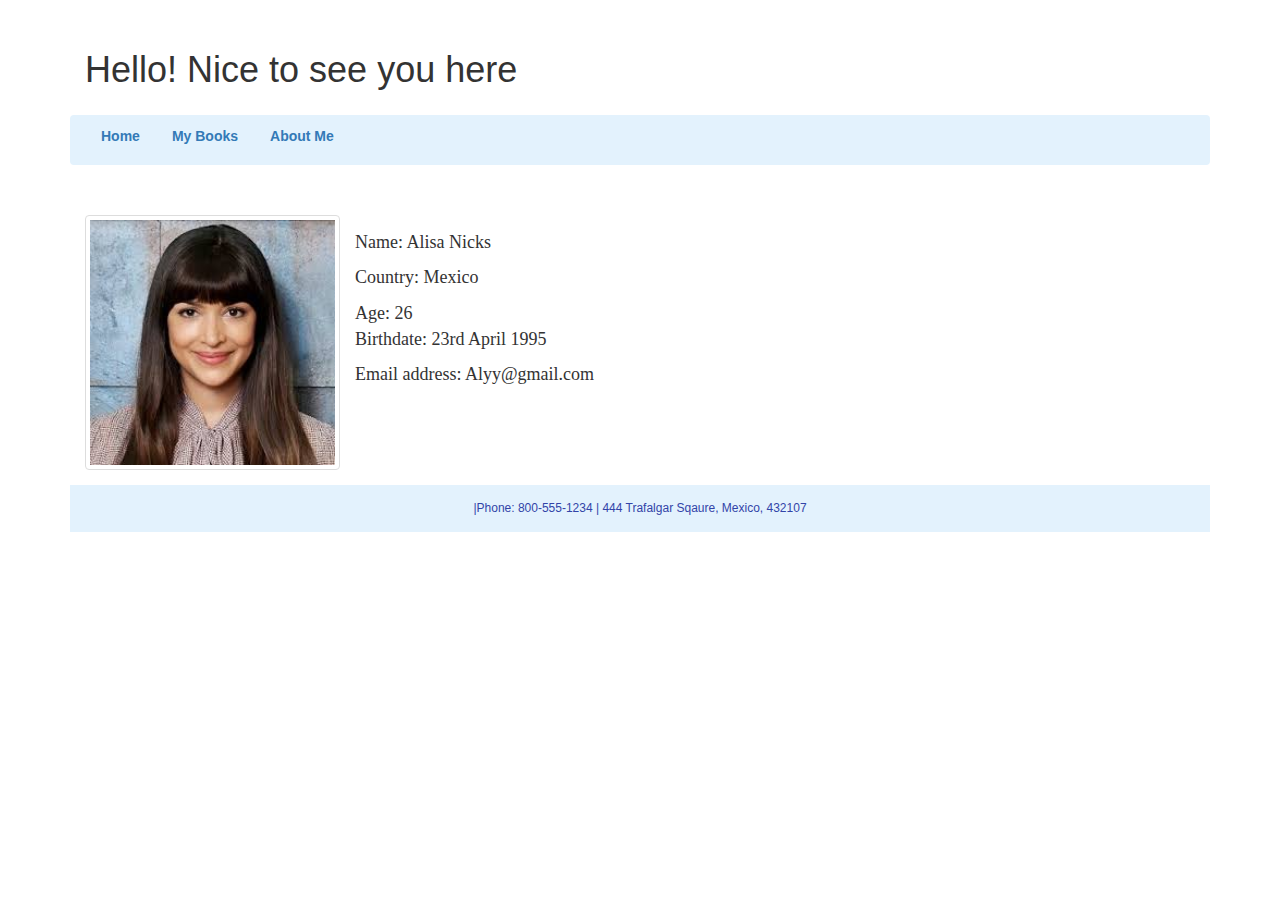
<file: public/index.html>
<!DOCTYPE html>
<html>
  <head>
    <meta charset="utf-8">
    <meta name="viewport" content="width=device-width">
    <title>Introduction</title>
    <link rel="stylesheet" href="https://maxcdn.bootstrapcdn.com/bootstrap/3.3.7/css/bootstrap.min.css">
    <script src="https://code.jquery.com/jquery-3.2.1.js"></script>
    <script src="https://maxcdn.bootstrapcdn.com/bootstrap/3.3.7/js/bootstrap.min.js"></script>
    <link href="css/style.css" rel="stylesheet" type="text/css" />
    <meta charset="utf-8">
    <meta name="viewport" content="width=device-width, initial-scale=1">

    <!-- Bootstrap CSS -->
    <link href="https://cdn.jsdelivr.net/npm/bootstrap@5.1.0/dist/css/bootstrap.min.css" rel="stylesheet" integrity="sha384-KyZXEAg3QhqLMpG8r+8fhAXLRk2vvoC2f3B09zVXn8CA5QIVfZOJ3BCsw2P0p/We" crossorigin="anonymous">
  </head>
  <body class = "container">
    <header class = "row">

    <h1 class = "row">

      <div class = "col-lg-6 col-md-6 col-sm-7 col-xs-7">Hello! Nice to see you here</div>

    </h1>






<nav class="navbar navbar-light" style="background-color: #e3f2fd;">
  <!-- Navbar content -->
  <div class = "collapse navbar-collapse" id = "mobile">
  <ul class = "nav nav-pills">
    <li><a href= "index.html"><b>Home</b></a></li>
    <li><a href= "books.html"><b>My Books</b></a></li>
    <li><a href= "aboutme.html"><b>About Me</b></a></li>

  </ul>
 </div>
</nav>

    </header>
<main class = "row">
  <div class = "col-lg-3 col-md-3 col-sm-4 col-xs-5">
  <img
  src="img/images2.jfif" width=300xpx class= "img-responsive img-thumbnail rounded float-start">
</div>
<div class = "row col-lg-8 col-md-8 col-sm-12 col-xs-12 details" >
<p> Name: Alisa Nicks</p>

<p>Country: Mexico</p>

<p >Age: 26 </br>
Birthdate: 23rd April 1995 </br> </p>
<p>
Email address: Alyy@gmail.com </p>

</div>
</main>

<footer class = "rows" style="background-color: #e3f2fd;">

 |Phone: 800-555-1234 | 444 Trafalgar Sqaure, Mexico, 432107
</footer>
  </body>
</html>
</file>
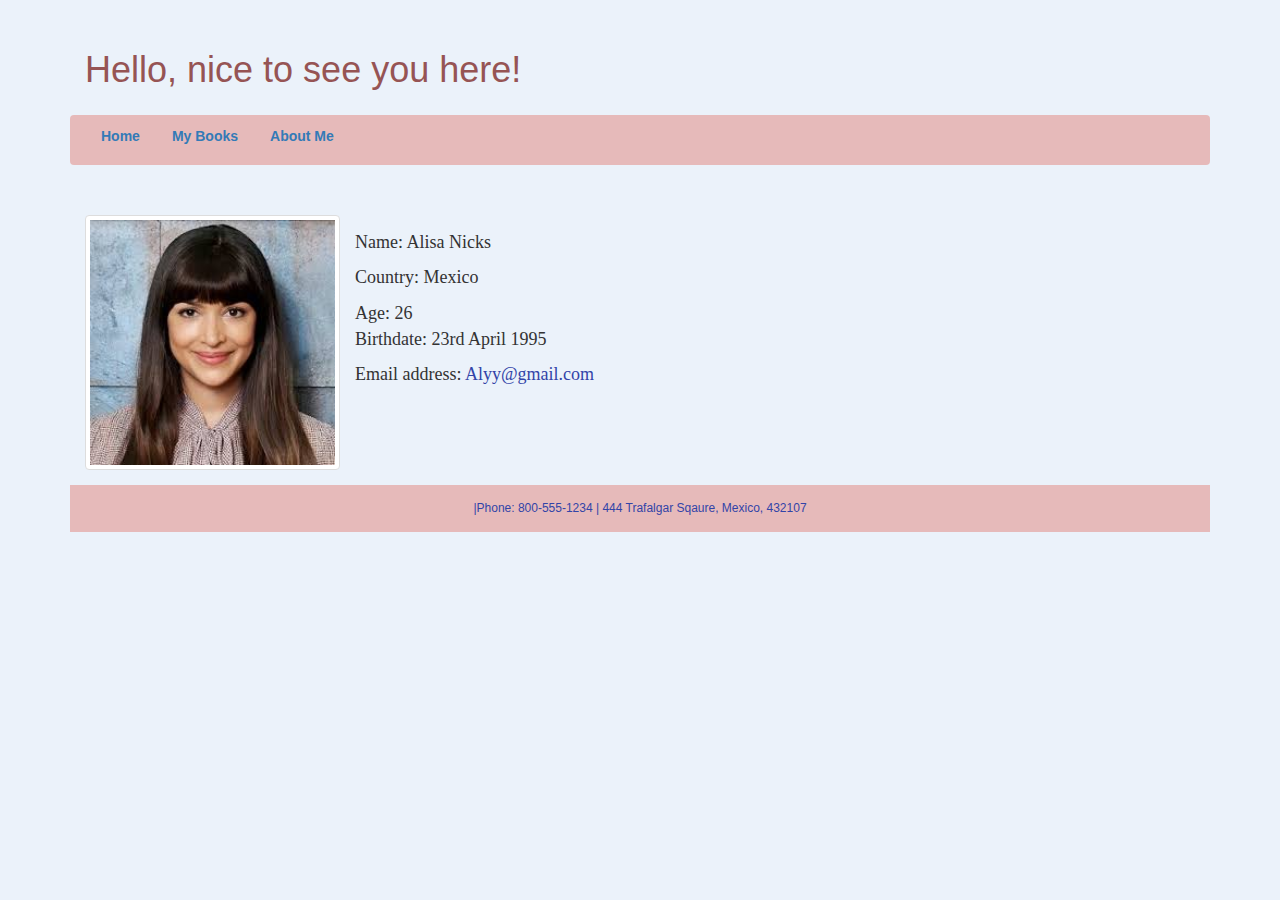
<file: docker/public/index.html>
<!DOCTYPE html>
<html>
  <head>
    <meta charset="utf-8">
    <meta name="viewport" content="width=device-width">
    <title>Introduction</title>
    <link rel="stylesheet" href="https://maxcdn.bootstrapcdn.com/bootstrap/3.3.7/css/bootstrap.min.css">
    <script src="https://code.jquery.com/jquery-3.2.1.js"></script>
    <script src="https://maxcdn.bootstrapcdn.com/bootstrap/3.3.7/js/bootstrap.min.js"></script>
    <link href="css/style.css" rel="stylesheet" type="text/css" />
    <meta charset="utf-8">
    <meta name="viewport" content="width=device-width, initial-scale=1">

    <!-- Bootstrap CSS -->
    <link href="https://cdn.jsdelivr.net/npm/bootstrap@5.1.0/dist/css/bootstrap.min.css" rel="stylesheet" integrity="sha384-KyZXEAg3QhqLMpG8r+8fhAXLRk2vvoC2f3B09zVXn8CA5QIVfZOJ3BCsw2P0p/We" crossorigin="anonymous">
  </head>
  <body class = "container">
    <header class = "row">

    <h1 class = "row">

      <div class = "col-lg-6 col-md-6 col-sm-7 col-xs-7">Hello, nice to see you here!</div>

    </h1>






<nav class="navbar navbar-light" style="background-color: #e6baba;">
  <!-- Navbar content -->
  <div class = "collapse navbar-collapse" id = "mobile">
  <ul class = "nav nav-pills">
    <li><a href= "index.html"><b>Home</b></a></li>
    <li><a href= "books.html"><b>My Books</b></a></li>
    <li><a href= "aboutme.html"><b>About Me</b></a></li>

  </ul>
 </div>
</nav>

    </header>
<main class = "row">
  <div class = "col-lg-3 col-md-3 col-sm-4 col-xs-5">
  <img
  src="img/images2.jfif" width=300xpx class= "img-responsive img-thumbnail rounded float-start">
</div>
<div class = "row col-lg-8 col-md-8 col-sm-12 col-xs-12 details" >
<p> Name: Alisa Nicks</p>

<p>Country: Mexico</p>

<p >Age: 26 </br>
Birthdate: 23rd April 1995 </br> </p>
<p>
Email address: <a href = "mailto:Alyy@gmail.com" id = "change" >Alyy@gmail.com</a> </p>

</div>
</main>

<footer class = "rows" >

 |Phone: 800-555-1234 | 444 Trafalgar Sqaure, Mexico, 432107
</footer>
  </body>
</html>
</file>
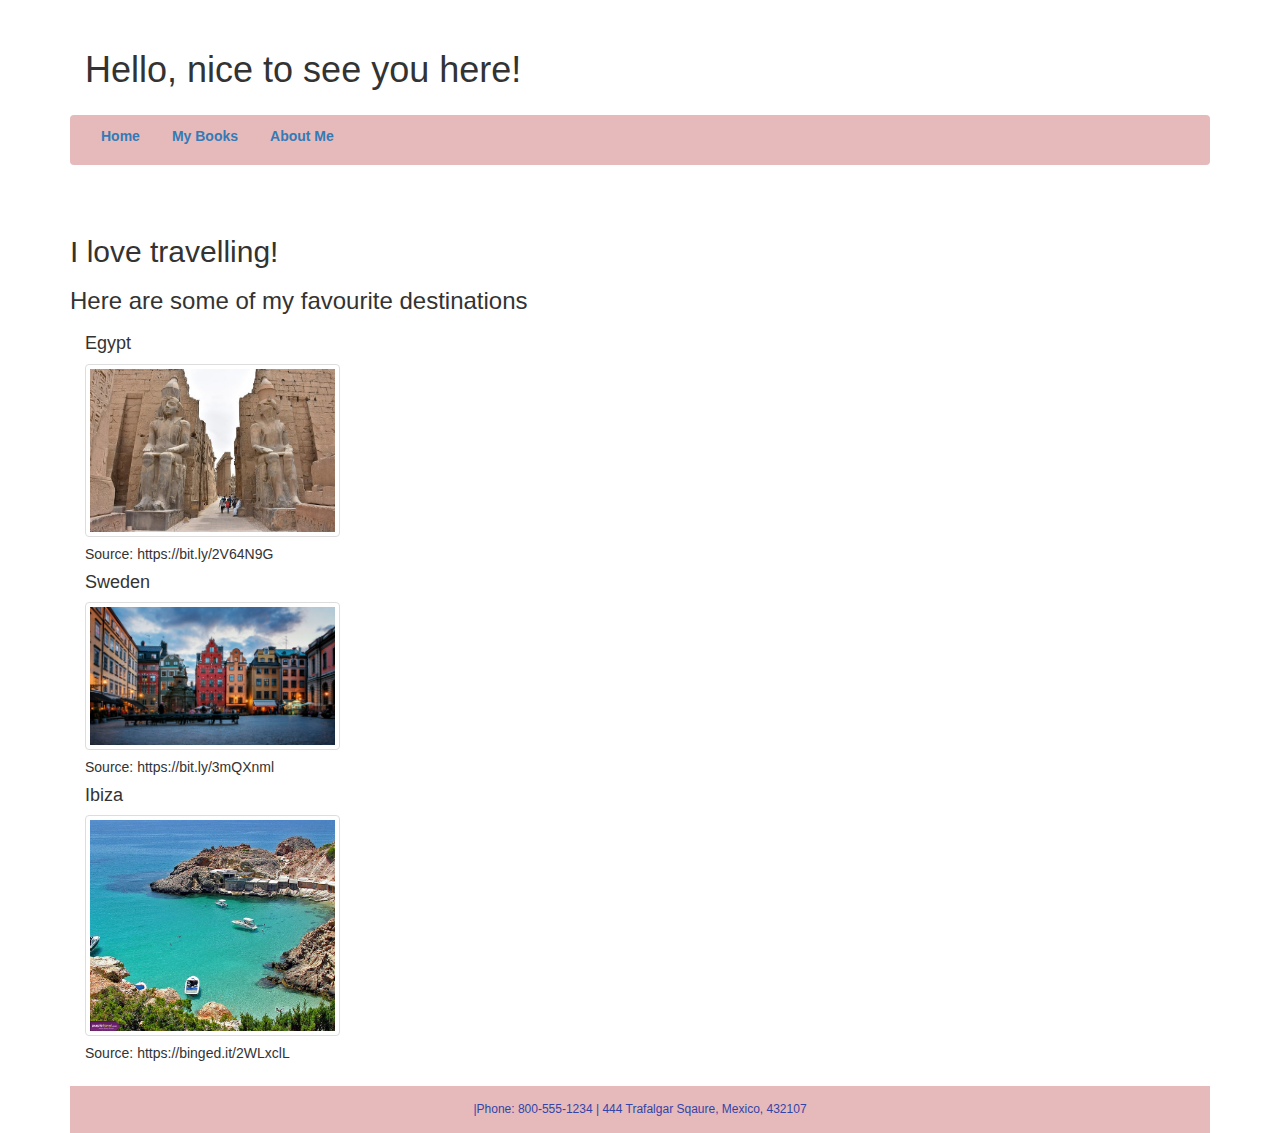
<file: public/aboutme.html>
<!DOCTYPE html>
<html>
  <head>
    <meta charset="utf-8">
    <meta name="viewport" content="width=device-width">
    <title>Introduction</title>
    <link rel="stylesheet" href="https://maxcdn.bootstrapcdn.com/bootstrap/3.3.7/css/bootstrap.min.css">
    <script src="https://code.jquery.com/jquery-3.2.1.js"></script>
    <script src="https://maxcdn.bootstrapcdn.com/bootstrap/3.3.7/js/bootstrap.min.js"></script>
    <link href="css/style.css" rel="stylesheet" type="text/css" />
    <meta charset="utf-8">
    <meta name="viewport" content="width=device-width, initial-scale=1">

    <!-- Bootstrap CSS -->
    <link href="https://cdn.jsdelivr.net/npm/bootstrap@5.1.0/dist/css/bootstrap.min.css" rel="stylesheet" integrity="sha384-KyZXEAg3QhqLMpG8r+8fhAXLRk2vvoC2f3B09zVXn8CA5QIVfZOJ3BCsw2P0p/We" crossorigin="anonymous">
  </head>
  <body class = "container">
    <header class = "row">

    <h1 class = "row">

      <div class = "col-lg-6 col-md-6 col-sm-7 col-xs-7">Hello, nice to see you here!</div>

    </h1>






<nav class="navbar navbar-light" style="background-color:#e6baba;">
  <!-- Navbar content -->
  <div class = "collapse navbar-collapse" id = "mobile">
  <ul class = "nav nav-pills">
    <li><a href= "index.html"><b>Home</b></a></li>
    <li><a href= "books.html"><b>My Books</b></a></li>
    <li><a href= "aboutme.html"><b>About Me</b></a></li>

  </ul>
 </div>
</nav>

    </header>
<main class = "row">

<h2>I love travelling!</h2>
<h3>Here are some of my favourite destinations</h3>

<div class = "col-lg-3 col-md-3 col-sm-4 col-xs-5">
<h4>Egypt</h4>
<a href = "https://www.viator.com/tours/Hurghada/2-Days-Tour-from-Safaga-Port-to-Cairo-and-Luxor/d800-8672P111?mcid=33953&supbk=1&tsem=true&supag=1224856083819328&supsc=kwd-76553612626540:loc-190&supai=76553565097472&supdv=c&supkw=egypt&supnt=o&msclkid=820ecdc25cc01b611c19acf255e43232"><img
src="img/46.jpg" width=300xpx class= "img-responsive img-thumbnail rounded float-start">
</a>
<h5>Source: https://bit.ly/2V64N9G </h5>
<h4>Sweden</h4>
<a href="https://www.bing.com/images/search?view=detailV2&ccid=7Bmw3jea&id=B7E2A930B46D70A31A834BD7156B553CF8F2758D&thid=OIP.7Bmw3jeaqOt6847S6iIGlQHaEK&mediaurl=https%3a%2f%2fwww.tripsavvy.com%2fthmb%2fWvIzKewhM7CJPIW1LC-edDY4iX0%3d%2f4207x2367%2ffilters%3afill(auto%2c1)%2fnightfall-on-stortorget-square-in-stockholm-s-old-town-839349784-5bcf3274c9e77c00516c5ae0.jpg&cdnurl=https%3a%2f%2fth.bing.com%2fth%2fid%2fR.ec19b0de379aa8eb7af38ed2ea220695%3frik%3djXXy%252bDxVaxXXSw%26pid%3dImgRaw%26r%3d0&exph=2367&expw=4207&q=sweden&simid=608035273237143485&FORM=IRPRST&ck=CBCD4631A700EED72CDAF97C4A0A86E9&selectedIndex=3&ajaxhist=0&ajaxserp=0">

<img
src="img/R.jfif" width=300xpx class= "img-responsive img-thumbnail rounded float-start">
</a>
<h5>Source: https://bit.ly/3mQXnml</h5>
<h4>Ibiza</h4>
<a href = "https://www.bing.com/images/search?view=detailV2&ccid=am64adfh&id=054F09F8190441BF402593E3B6A700506AF14EEB&thid=OIP.am64adfhXTzL19b6QKEICwHaGX&mediaurl=https%3a%2f%2fwww.purpletravel.co.uk%2fimages%2fdestinations%2f286-Ibiza%2fCheap-holidays-ibiza.jpg&cdnurl=https%3a%2f%2fth.bing.com%2fth%2fid%2fR.6a6eb869d7e15d3ccbd7d6fa40a1080b%3frik%3d607xalAAp7bjkw%26pid%3dImgRaw%26r%3d0&exph=684&expw=796&q=ibiza+spain&simid=607991065148523954&FORM=IRPRST&ck=7C4A9C00F928CE48160DE5476EA92F7B&selectedIndex=0&idpp=overlayview&ajaxhist=0&ajaxserp=0">
<img
src="img/ibiza.jpg" width=300xpx class= "img-responsive img-thumbnail rounded float-start">
</a>
<h5>Source: https://binged.it/2WLxclL </h5>
</div>



</main>

<footer class = "rows" style="background-color: #e6baba;">

 |Phone: 800-555-1234 | 444 Trafalgar Sqaure, Mexico, 432107
</footer>
  </body>
</html>
</file>
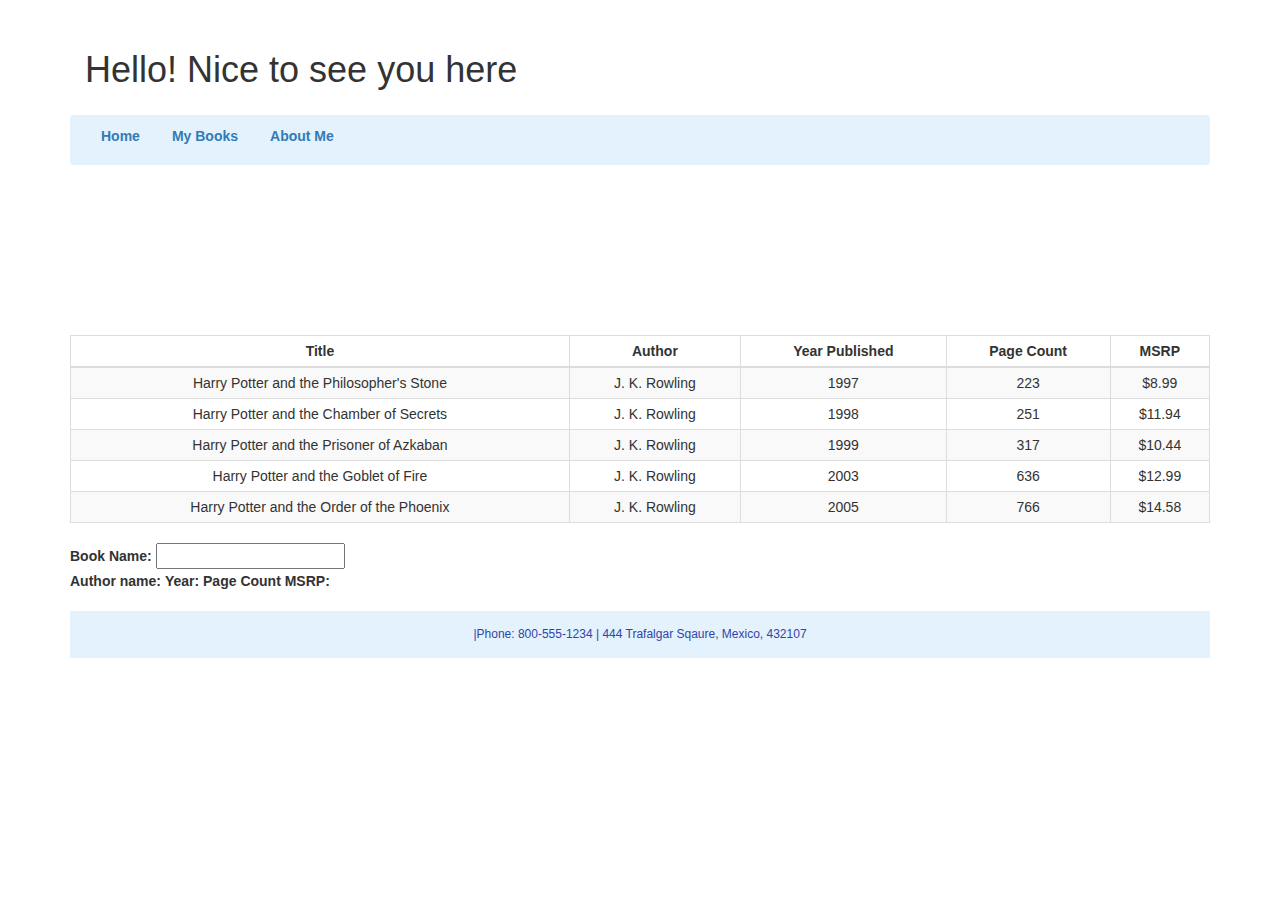
<file: public/books.html>
<!DOCTYPE html>
<html>
  <head>
    <meta charset="utf-8">
    <meta name="viewport" content="width=device-width">
    <title>Introduction</title>
    <link rel="stylesheet" href="https://maxcdn.bootstrapcdn.com/bootstrap/3.3.7/css/bootstrap.min.css">
    <script src="https://code.jquery.com/jquery-3.2.1.js"></script>
    <script src="https://maxcdn.bootstrapcdn.com/bootstrap/3.3.7/js/bootstrap.min.js"></script>
    <link href="css/style.css" rel="stylesheet" type="text/css" />
    <meta charset="utf-8">
    <meta name="viewport" content="width=device-width, initial-scale=1">

    <!-- Bootstrap CSS -->
    <link href="https://cdn.jsdelivr.net/npm/bootstrap@5.1.0/dist/css/bootstrap.min.css" rel="stylesheet" integrity="sha384-KyZXEAg3QhqLMpG8r+8fhAXLRk2vvoC2f3B09zVXn8CA5QIVfZOJ3BCsw2P0p/We" crossorigin="anonymous">
  </head>
  <body class = "container">
    <header class = "row">

    <h1 class = "row">

      <div class = "col-lg-6 col-md-6 col-sm-7 col-xs-7">Hello! Nice to see you here</div>

    </h1>






<nav class="navbar navbar-light" style="background-color: #e3f2fd;">
  <!-- Navbar content -->
  <div class = "collapse navbar-collapse" id = "mobile">
  <ul class = "nav nav-pills">
    <li><a href= "index.html"><b>Home</b></a></li>
    <li><a href= "books.html"><b>My Books</b></a></li>
    <li><a href= "aboutme.html"><b>About Me</b></a></li>

  </ul>
 </div>
</nav>

    </header>
<main class = "row">

  <table class = "table table-bordered table-striped table-hover table-condensed">
        <thead>
         <tr>
        <th class = "text-center"> Title </th>
         <th class = "text-center"> Author </th>
         <th class = "text-center"> Year Published </th>
         <th class = "text-center"> Page Count </th>
         <th class = "text-center"> MSRP </th>
         </tr>
        </thead>
         <br>
        <tbody>
          <tr>
            <td class = "text-center">Harry Potter and the Philosopher's Stone </td>	<td class = "text-center">J. K. Rowling </td>	<td class = "text-center">1997 </td><td class = "text-center">223 </td><td class = "text-center">$8.99</td><br>
          </tr>
          <tr>
          <td class = "text-center">Harry Potter and the Chamber of Secrets</td><td class = "text-center">J. K. Rowling</td><td class = "text-center">1998</td><td class = "text-center">251 </td><td class = "text-center">$11.94 </td><br>
          </tr>
          <tr>
            <td class = "text-center">Harry Potter and the Prisoner of Azkaban</td><td class = "text-center">J. K. Rowling </td><td class = "text-center">1999</td><td class = "text-center">317</td><td class = "text-center">$10.44 </td><br>
          </tr>
          <tr>
          <td class = "text-center">Harry Potter and the Goblet of Fire </td><td class = "text-center">J. K. Rowling</td><td class = "text-center">2003</td><td class = "text-center">636 </td><td class = "text-center">$12.99 </td><br>
          </tr>
          <tr>
          <td class = "text-center">Harry Potter and the Order of the Phoenix</td><td class = "text-center">J. K. Rowling</td><td class = "text-center">2005</td><td class = "text-center">766</td><td class = "text-center">$14.58 </td><br>
          </tr>
        </tbody>

    </table>

    <form action = "confirmation.html" method = "POST">
     <label for = "first" >Book Name: </label>
     <input type = "text" name = "first" id = "first" > <br>
     <label for = "last" >Author name: </label>
     <label for = "last" >Year: </label>
     <label for = "last" >Page Count</label>
     <label for = "last" >MSRP: </label>

     </form>
</main>

<footer class = "rows" style="background-color: #e3f2fd;">

 |Phone: 800-555-1234 | 444 Trafalgar Sqaure, Mexico, 432107
</footer>
  </body>
</html>
</file>
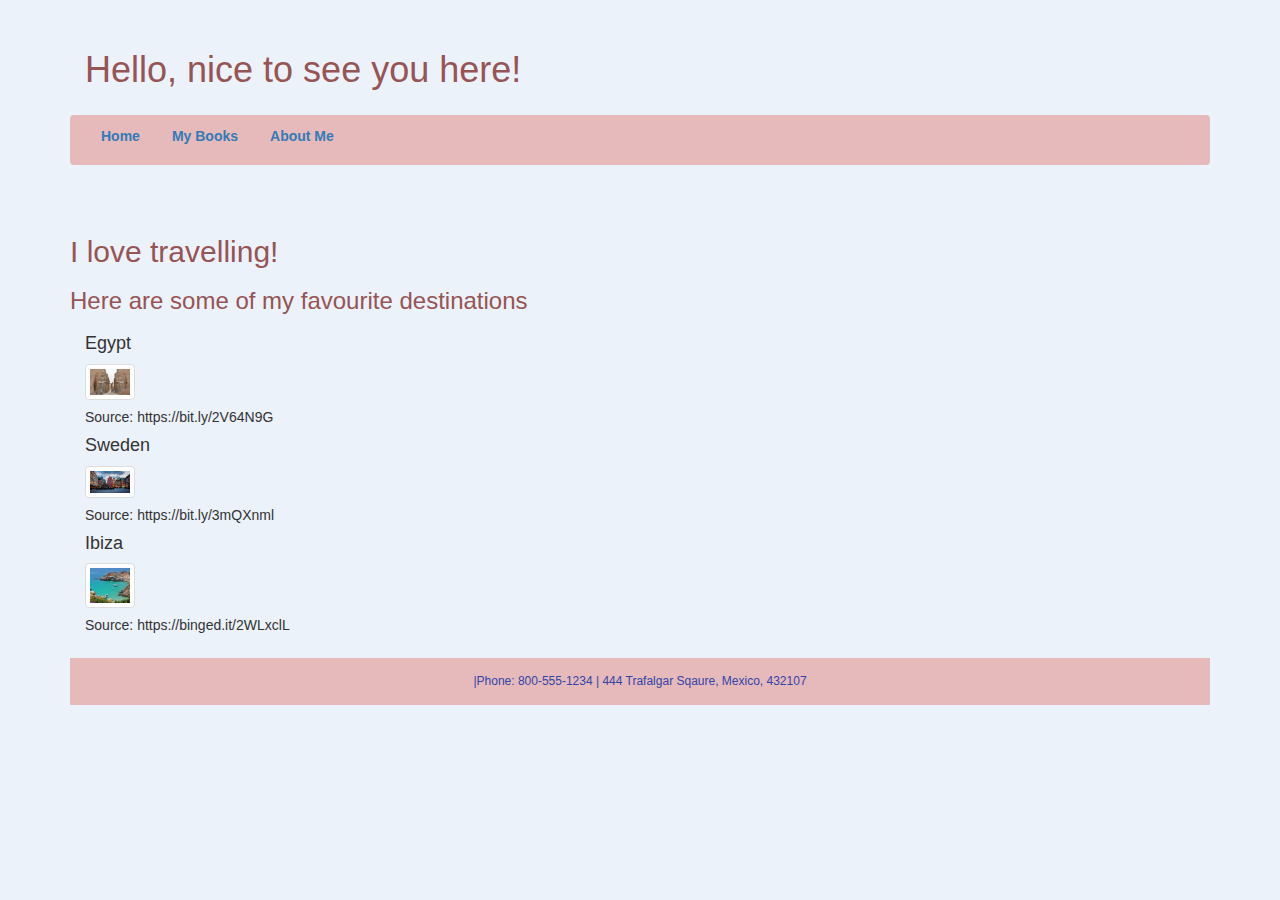
<file: app/public/aboutme.html>
<!DOCTYPE html>
<html>
  <head>
    <meta charset="utf-8">
    <meta name="viewport" content="width=device-width">
    <title>Introduction</title>
    <link rel="stylesheet" href="https://maxcdn.bootstrapcdn.com/bootstrap/3.3.7/css/bootstrap.min.css">
    <script src="https://code.jquery.com/jquery-3.2.1.js"></script>
    <script src="https://maxcdn.bootstrapcdn.com/bootstrap/3.3.7/js/bootstrap.min.js"></script>

    <link href="css/style.css" rel="stylesheet" type="text/css" />
    <meta charset="utf-8">
    <meta name="viewport" content="width=device-width, initial-scale=1">

    <!-- Bootstrap CSS -->
    <link href="https://cdn.jsdelivr.net/npm/bootstrap@5.1.0/dist/css/bootstrap.min.css" rel="stylesheet" integrity="sha384-KyZXEAg3QhqLMpG8r+8fhAXLRk2vvoC2f3B09zVXn8CA5QIVfZOJ3BCsw2P0p/We" crossorigin="anonymous">
  </head>
  <body class = "container">
    <header class = "row">

    <h1 class = "row">

      <div class = "col-lg-6 col-md-6 col-sm-7 col-xs-7">Hello, nice to see you here!</div>

    </h1>






<nav class="navbar navbar-light" style="background-color:#e6baba;">
  <!-- Navbar content -->
  <div class = "collapse navbar-collapse" id = "mobile">
  <ul class = "nav nav-pills">
    <li><a href= "index.html"><b>Home</b></a></li>
    <li><a href= "books.html"><b>My Books</b></a></li>
    <li><a href= "aboutme.html"><b>About Me</b></a></li>

  </ul>
 </div>
</nav>

    </header>
<main class = "row">

<h2>I love travelling!</h2>
<h3>Here are some of my favourite destinations</h3>

<div class = "col-lg-3 col-md-3 col-sm-4 col-xs-5">
<h4>Egypt</h4>
<a href = "https://www.viator.com/tours/Hurghada/2-Days-Tour-from-Safaga-Port-to-Cairo-and-Luxor/d800-8672P111?mcid=33953&supbk=1&tsem=true&supag=1224856083819328&supsc=kwd-76553612626540:loc-190&supai=76553565097472&supdv=c&supkw=egypt&supnt=o&msclkid=820ecdc25cc01b611c19acf255e43232"><img
src="img/46.jpg" width=300xpx class= "img-responsive img-thumbnail rounded float-start">
</a>
<h5>Source: https://bit.ly/2V64N9G </h5>
<h4>Sweden</h4>
<a href="https://www.bing.com/images/search?view=detailV2&ccid=7Bmw3jea&id=B7E2A930B46D70A31A834BD7156B553CF8F2758D&thid=OIP.7Bmw3jeaqOt6847S6iIGlQHaEK&mediaurl=https%3a%2f%2fwww.tripsavvy.com%2fthmb%2fWvIzKewhM7CJPIW1LC-edDY4iX0%3d%2f4207x2367%2ffilters%3afill(auto%2c1)%2fnightfall-on-stortorget-square-in-stockholm-s-old-town-839349784-5bcf3274c9e77c00516c5ae0.jpg&cdnurl=https%3a%2f%2fth.bing.com%2fth%2fid%2fR.ec19b0de379aa8eb7af38ed2ea220695%3frik%3djXXy%252bDxVaxXXSw%26pid%3dImgRaw%26r%3d0&exph=2367&expw=4207&q=sweden&simid=608035273237143485&FORM=IRPRST&ck=CBCD4631A700EED72CDAF97C4A0A86E9&selectedIndex=3&ajaxhist=0&ajaxserp=0">

<img
src="img/R.jfif" width=300xpx class= "img-responsive img-thumbnail rounded float-start">
</a>
<h5>Source: https://bit.ly/3mQXnml</h5>
<h4>Ibiza</h4>
<a href = "https://www.bing.com/images/search?view=detailV2&ccid=am64adfh&id=054F09F8190441BF402593E3B6A700506AF14EEB&thid=OIP.am64adfhXTzL19b6QKEICwHaGX&mediaurl=https%3a%2f%2fwww.purpletravel.co.uk%2fimages%2fdestinations%2f286-Ibiza%2fCheap-holidays-ibiza.jpg&cdnurl=https%3a%2f%2fth.bing.com%2fth%2fid%2fR.6a6eb869d7e15d3ccbd7d6fa40a1080b%3frik%3d607xalAAp7bjkw%26pid%3dImgRaw%26r%3d0&exph=684&expw=796&q=ibiza+spain&simid=607991065148523954&FORM=IRPRST&ck=7C4A9C00F928CE48160DE5476EA92F7B&selectedIndex=0&idpp=overlayview&ajaxhist=0&ajaxserp=0">
<img
src="img/ibiza.jpg" width=300xpx class= "img-responsive img-thumbnail rounded float-start">
</a>
<h5>Source: https://binged.it/2WLxclL </h5>
</div>



</main>

<footer class = "rows" style="background-color: #e6baba;">

 |Phone: 800-555-1234 | 444 Trafalgar Sqaure, Mexico, 432107
</footer>
  </body>
</html>
</file>
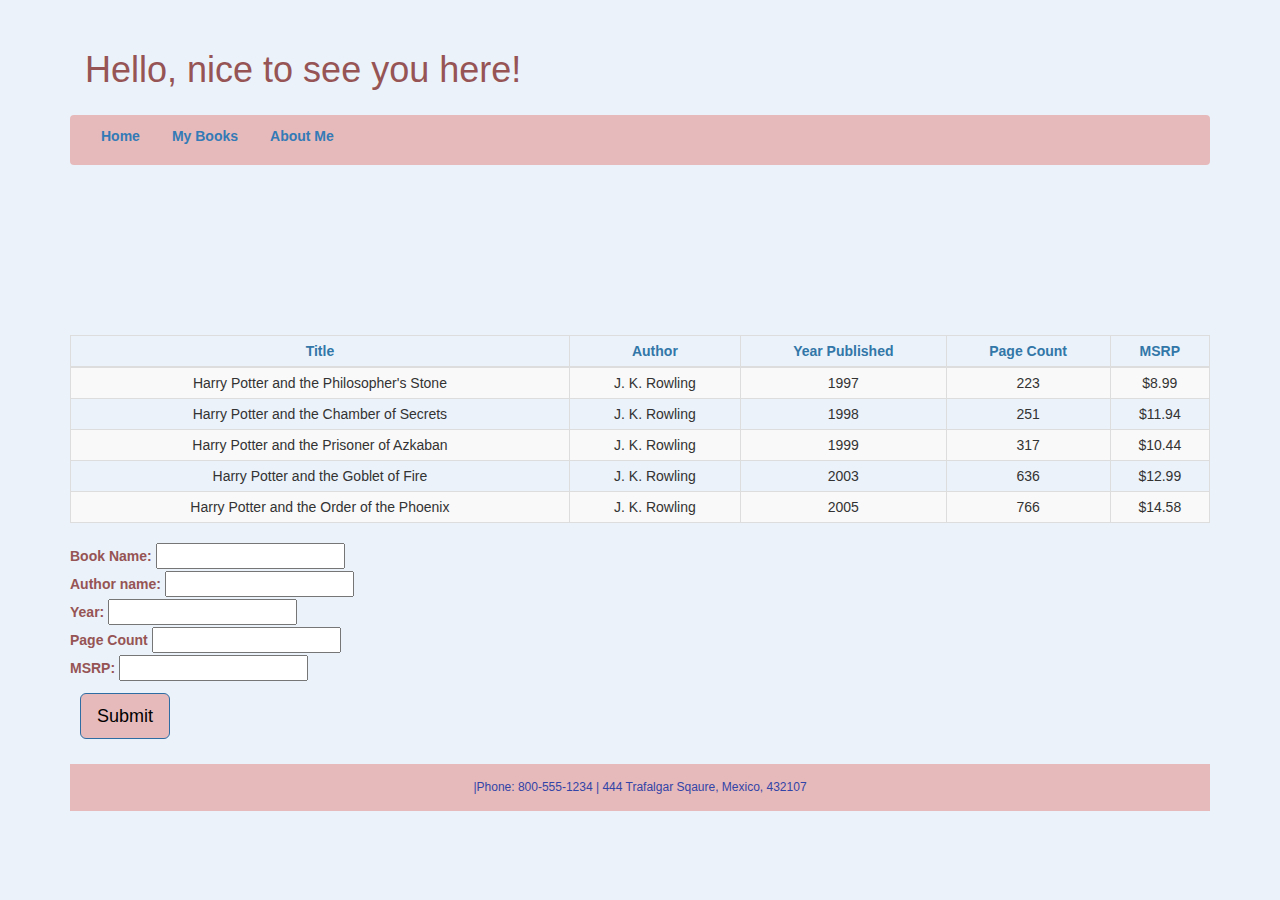
<file: docker/public/books.html>
<!DOCTYPE html>
<html>
  <head>
    <meta charset="utf-8">
    <meta name="viewport" content="width=device-width">
    <title>Introduction</title>
    <link rel="stylesheet" href="https://maxcdn.bootstrapcdn.com/bootstrap/3.3.7/css/bootstrap.min.css">
    <script src="https://code.jquery.com/jquery-3.2.1.js"></script>
    <script src="https://maxcdn.bootstrapcdn.com/bootstrap/3.3.7/js/bootstrap.min.js"></script>
    <link href="css/style.css" rel="stylesheet" type="text/css" />
    <meta charset="utf-8">
    <meta name="viewport" content="width=device-width, initial-scale=1">

    <!-- Bootstrap CSS -->
    <link href="https://cdn.jsdelivr.net/npm/bootstrap@5.1.0/dist/css/bootstrap.min.css" rel="stylesheet" integrity="sha384-KyZXEAg3QhqLMpG8r+8fhAXLRk2vvoC2f3B09zVXn8CA5QIVfZOJ3BCsw2P0p/We" crossorigin="anonymous">
  </head>
  <body class = "container">
    <header class = "row">

    <h1 class = "row">

      <div class = "col-lg-6 col-md-6 col-sm-7 col-xs-7">Hello, nice to see you here!</div>

    </h1>






<nav class="navbar navbar-light" style="background-color: #e6baba;">
  <!-- Navbar content -->
  <div class = "collapse navbar-collapse" id = "mobile">
  <ul class = "nav nav-pills">
    <li><a href= "index.html"><b>Home</b></a></li>
    <li><a href= "books.html"><b>My Books</b></a></li>
    <li><a href= "aboutme.html"><b>About Me</b></a></li>

  </ul>
 </div>
</nav>

    </header>
<main class = "row">

  <table class = "table table-bordered table-striped table-hover table-condensed">
        <thead>
         <tr class="change2">
        <th class = "text-center"> Title </th>
         <th class = "text-center"> Author </th>
         <th class = "text-center"> Year Published </th>
         <th class = "text-center"> Page Count </th>
         <th class = "text-center"> MSRP </th>
         </tr>
        </thead>
         <br>
        <tbody>
          <tr>
            <td class = "text-center">Harry Potter and the Philosopher's Stone </td>	<td class = "text-center">J. K. Rowling </td>	<td class = "text-center">1997 </td><td class = "text-center">223 </td><td class = "text-center">$8.99</td><br>
          </tr>
          <tr>
          <td class = "text-center">Harry Potter and the Chamber of Secrets</td><td class = "text-center">J. K. Rowling</td><td class = "text-center">1998</td><td class = "text-center">251 </td><td class = "text-center">$11.94 </td><br>
          </tr>
          <tr>
            <td class = "text-center">Harry Potter and the Prisoner of Azkaban</td><td class = "text-center">J. K. Rowling </td><td class = "text-center">1999</td><td class = "text-center">317</td><td class = "text-center">$10.44 </td><br>
          </tr>
          <tr>
          <td class = "text-center">Harry Potter and the Goblet of Fire </td><td class = "text-center">J. K. Rowling</td><td class = "text-center">2003</td><td class = "text-center">636 </td><td class = "text-center">$12.99 </td><br>
          </tr>
          <tr>
          <td class = "text-center">Harry Potter and the Order of the Phoenix</td><td class = "text-center">J. K. Rowling</td><td class = "text-center">2005</td><td class = "text-center">766</td><td class = "text-center">$14.58 </td><br>
          </tr>
        </tbody>

    </table>

    <form class = "change3">
     <label for = "first"  >Book Name: </label>
     <input type = "text" name = "first" id = "first" > <br>
     <label for = "last" >Author name: </label>
     <input type = "text" name = "first" id = "first" > <br>
     <label for = "last" >Year: </label>
     <input type = "text" name = "first" id = "first" > <br>
     <label for = "last" >Page Count</label>
     <input type = "text" name = "first" id = "first" > <br>
     <label for = "last" >MSRP: </label>
     <input type = "text" name = "first" id = "first" > <br>

     </form>

     <button type="button" class="btn btn-lg btn-primary" style="background-color: #e6baba; color: Black; margin: 10px;" >Submit</button>
</main>

<footer class = "rows" style="background-color: #e6baba">

 |Phone: 800-555-1234 | 444 Trafalgar Sqaure, Mexico, 432107
</footer>
  </body>
</html>
</file>
<file: public/css/style.css>
.details
{
 font-size: 18px;
 font-family: serif;

}

.row
{
  padding: 15px;

}

.rows{
    padding: 15px;
    text-align: center;
    margin-left: auto;
    margin-right: auto;
    font-size: 12px;
    color: #3244a8;
}
</file>
<file: docker/public/css/style.css>
.details
{
 font-size: 18px;
 font-family: serif;

}

.container
{
  background-color: #ebf2fa;
}
.row
{
  padding: 15px;

}

.rows{
    padding: 15px;
    text-align: center;
    margin-left: auto;
    margin-right: auto;
    font-size: 12px;
    color: #3244a8;
    background-color: #e6baba;
}

h1,h2,h3
{
  color: #965454;
}

#change{
  color: #3244a8;
}

.change2
{
  color: #3277a8;
}

.change3
{
  color: #965454;
}
</file>
<file: app/public/css/style.css>
.details
{
 font-size: 18px;
 font-family: serif;

}

.container
{
  background-color: #ebf2fa;
}
.row
{
  padding: 15px;

}

.rows{
    padding: 15px;
    text-align: center;
    margin-left: auto;
    margin-right: auto;
    font-size: 12px;
    color: #3244a8;
    background-color: #e6baba;
}

h1,h2,h3
{
  color: #965454;
}

#change{
  color: #3244a8;
}

.change2
{
  color: #3277a8;
}

.change3
{
  color: #965454;
}

th[role=columnheader]:not(.no-sort) {
	cursor: pointer;
}

th[role=columnheader]:not(.no-sort):after {
	content: '';
	float: right;
	margin-top: 7px;
	border-width: 0 4px 4px;
	border-style: solid;
	border-color: #404040 transparent;
	visibility: hidden;
	opacity: 0;
	-ms-user-select: none;
	-webkit-user-select: none;
	-moz-user-select: none;
	user-select: none;
}

th[aria-sort=ascending]:not(.no-sort):after {
	border-bottom: none;
	border-width: 4px 4px 0;
}

th[aria-sort]:not(.no-sort):after {
	visibility: visible;
	opacity: 0.4;
}

th[role=columnheader]:not(.no-sort):hover:after {
	visibility: visible;
	opacity: 1;
}

img{
  width: 50px;
}
</file>
